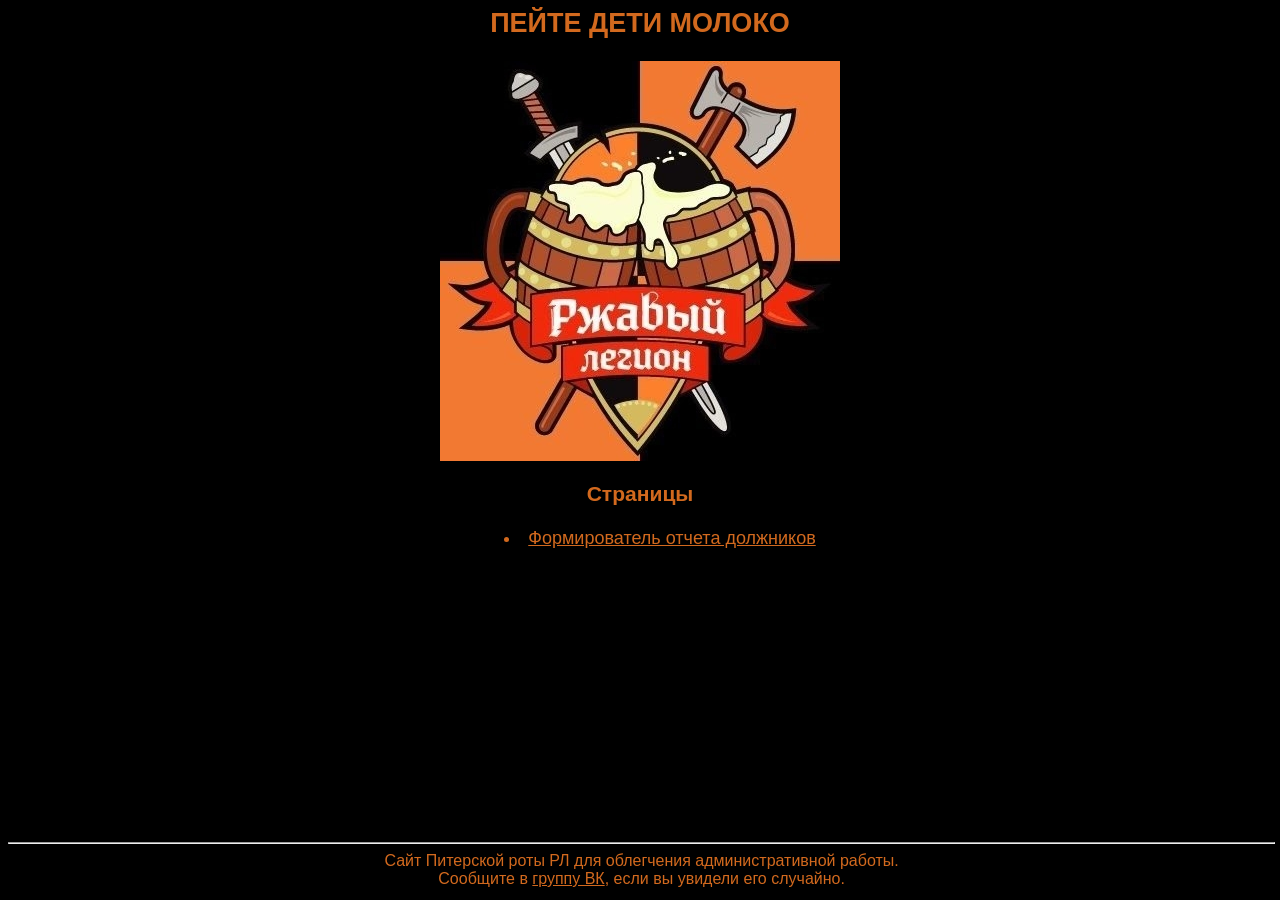
<file: docs/index.html>
<html lang="en">
<head>
  <meta charset="UTF-8">
  <meta name="viewport" content="width=device-width, initial-scale=1.0">
  <link rel="icon" type="image/x-icon" href="./rl-logo.jpg">
  <title>РЛ СПб - служебные страницы</title>
  <link rel="stylesheet" href="./main.css">
  <style>
    div {
      font-size: large;
    }
    ul {
      text-align: center;
      list-style-position: inside;
    }
    li::marker {
      color: chocolate;
    }
  </style>
</head>
<!-- слеплено за десять минут, ничего не знаю -->
<body style="background-color: black;">
  
  <div style="margin: auto; text-align: center;">
    <h2>ПЕЙТЕ ДЕТИ МОЛОКО</h2>
    <img src="./rl-logo.jpg">
    <br>
    <h3>Страницы</h3>
    <ul>
      <li>
        <a href="./debtors.html">Формирователь отчета должников</a>
      </li>
    </ul>
  </div>
  
  <footer style="text-align: center; position: absolute; bottom: 12px; width: 99vw;">
    <hr>
    Сайт Питерской роты РЛ для облегчения административной работы. 
    <br>
    Сообщите в <a href="https://vk.ru/rustylegionspb">группу ВК</a>, если вы увидели его случайно.
    <br>
  </footer>
</body>
</html>
</file>
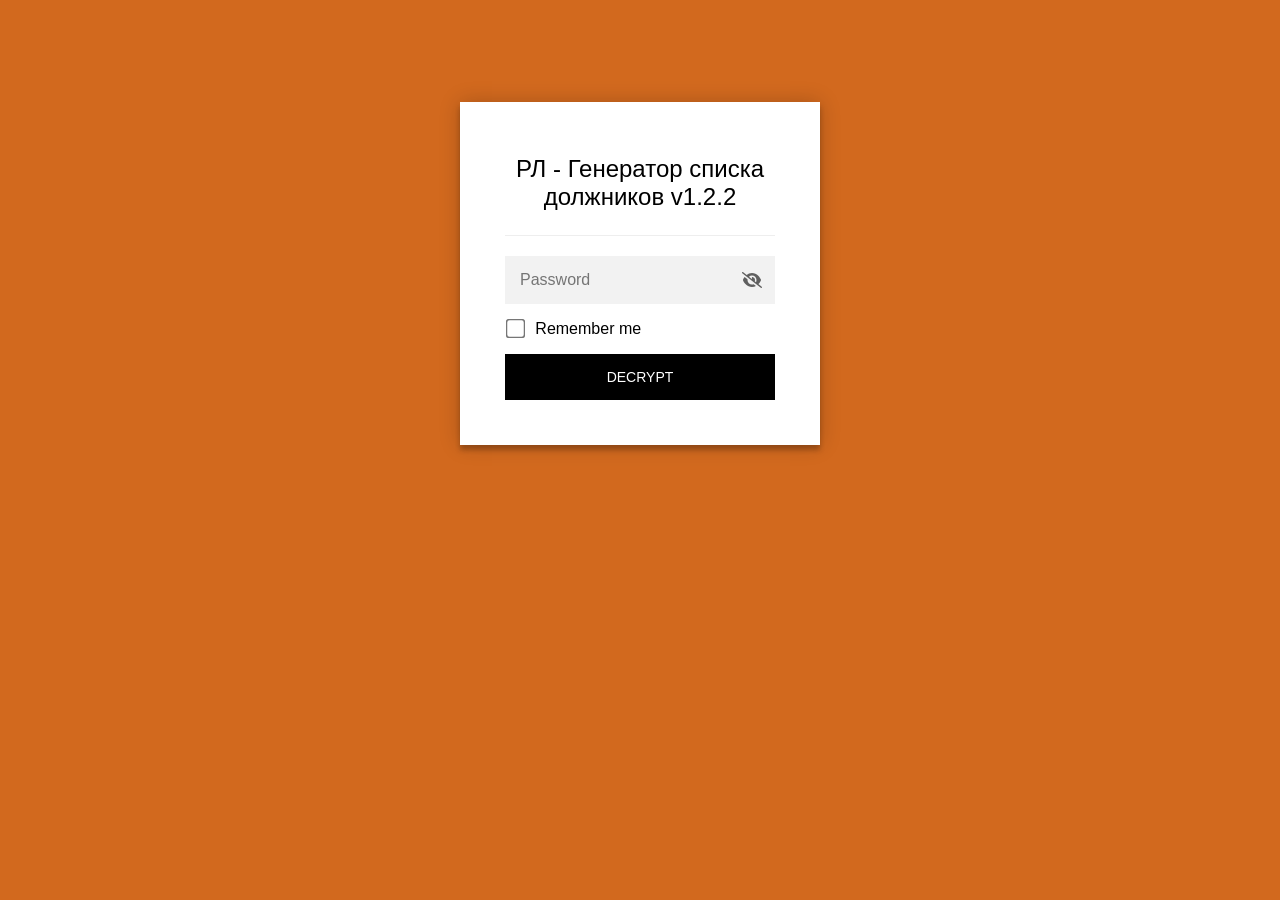
<file: docs/debtors.html>
<!DOCTYPE html>
<html class="staticrypt-html">
    <head>
        <meta charset="utf-8" />
        <title>РЛ - Генератор списка должников v1.2.2</title>
        <meta name="viewport" content="width=device-width, initial-scale=1" />

        <!-- do not cache this page -->
        <meta http-equiv="cache-control" content="max-age=0" />
        <meta http-equiv="cache-control" content="no-cache" />
        <meta http-equiv="expires" content="0" />
        <meta http-equiv="expires" content="Tue, 01 Jan 1980 1:00:00 GMT" />
        <meta http-equiv="pragma" content="no-cache" />

        <style>
            .staticrypt-hr {
                margin-top: 20px;
                margin-bottom: 20px;
                border: 0;
                border-top: 1px solid #eee;
            }

            .staticrypt-page {
                width: 360px;
                padding: 8% 0 0;
                margin: auto;
                box-sizing: border-box;
            }

            .staticrypt-form {
                position: relative;
                z-index: 1;
                background: #ffffff;
                max-width: 360px;
                margin: 0 auto 100px;
                padding: 45px;
                text-align: center;
                box-shadow: 0 0 20px 0 rgba(0, 0, 0, 0.2), 0 5px 5px 0 rgba(0, 0, 0, 0.24);
            }

            .staticrypt-form input[type="password"],
            input[type="text"] {
                background: inherit;
                border: 0;
                box-sizing: border-box; /* This ensures padding is included in the total width */
                font-size: 14px;
                outline: 0;
                padding: 15px 30px 15px 15px; /* Adjust the padding to ensure there is space for the icon */
                width: 100%;
            }

            .staticrypt-password-container {
                position: relative;
                outline: 0;
                background: #f2f2f2;
                width: 100%;
                border: 0;
                margin: 0 0 15px;
                box-sizing: border-box;
            }

            .staticrypt-toggle-password-visibility {
                cursor: pointer;
                height: 20px;
                opacity: 60%;
                padding: 13px;
                position: absolute;
                right: 0;
                top: 50%;
                transform: translateY(-50%);
                width: 20px;
            }

            .staticrypt-form .staticrypt-decrypt-button {
                text-transform: uppercase;
                outline: 0;
                background: black;
                width: 100%;
                border: 0;
                padding: 15px;
                color: #ffffff;
                font-size: 14px;
                cursor: pointer;
            }

            .staticrypt-form .staticrypt-decrypt-button:hover,
            .staticrypt-form .staticrypt-decrypt-button:active,
            .staticrypt-form .staticrypt-decrypt-button:focus {
                background: black;
                filter: brightness(92%);
            }

            .staticrypt-html {
                height: 100%;
            }

            .staticrypt-body {
                height: 100%;
                margin: 0;
            }

            .staticrypt-content {
                height: 100%;
                margin-bottom: 1em;
                background: chocolate;
                font-family: "Arial", sans-serif;
                -webkit-font-smoothing: antialiased;
                -moz-osx-font-smoothing: grayscale;
            }

            .staticrypt-instructions {
                margin-top: -1em;
                margin-bottom: 1em;
            }

            .staticrypt-title {
                font-size: 1.5em;
            }

            label.staticrypt-remember {
                display: flex;
                align-items: center;
                margin-bottom: 1em;
            }

            .staticrypt-remember input[type="checkbox"] {
                transform: scale(1.5);
                margin-right: 1em;
            }

            .hidden {
                display: none !important;
            }

            .staticrypt-spinner-container {
                height: 100%;
                display: flex;
                align-items: center;
                justify-content: center;
            }

            .staticrypt-spinner {
                display: inline-block;
                width: 2rem;
                height: 2rem;
                vertical-align: text-bottom;
                border: 0.25em solid gray;
                border-right-color: transparent;
                border-radius: 50%;
                -webkit-animation: spinner-border 0.75s linear infinite;
                animation: spinner-border 0.75s linear infinite;
                animation-duration: 0.75s;
                animation-timing-function: linear;
                animation-delay: 0s;
                animation-iteration-count: infinite;
                animation-direction: normal;
                animation-fill-mode: none;
                animation-play-state: running;
                animation-name: spinner-border;
            }

            @keyframes spinner-border {
                100% {
                    transform: rotate(360deg);
                }
            }

            @media screen and (-webkit-min-device-pixel-ratio: 0) {
                .staticrypt-form input[type="password"],
                input[type="text"] {
                    font-size: 16px;
                }
            }
        </style>
    </head>

    <body class="staticrypt-body">
        <div id="staticrypt_loading" class="staticrypt-spinner-container">
            <div class="staticrypt-spinner"></div>
        </div>

        <div id="staticrypt_content" class="staticrypt-content hidden">
            <div class="staticrypt-page">
                <div class="staticrypt-form">
                    <div class="staticrypt-instructions">
                        <p class="staticrypt-title">РЛ - Генератор списка должников v1.2.2</p>
                        <p></p>
                    </div>

                    <hr class="staticrypt-hr" />

                    <form id="staticrypt-form" action="#" method="post">
                        <div class="staticrypt-password-container">
                            <input
                                id="staticrypt-password"
                                type="password"
                                name="password"
                                placeholder="Password"
                                autofocus
                            />

                            <img
                                class="staticrypt-toggle-password-visibility"
                                alt="Show password"
                                title="Show password"
                                src="[data-uri]"
                            />
                        </div>

                        <label id="staticrypt-remember-label" class="staticrypt-remember hidden">
                            <input id="staticrypt-remember" type="checkbox" name="remember" />
                            Remember me
                        </label>

                        <input type="submit" class="staticrypt-decrypt-button" value="DECRYPT" />
                    </form>
                </div>
            </div>
        </div>

        <script>
            // these variables will be filled when generating the file - the template format is 'variable_name'
            const staticryptInitiator = ((function(){
  const exports = {};
  const cryptoEngine = ((function(){
  const exports = {};
  const { subtle } = crypto;

const IV_BITS = 16 * 8;
const HEX_BITS = 4;
const ENCRYPTION_ALGO = "AES-CBC";

/**
 * Translates between utf8 encoded hexadecimal strings
 * and Uint8Array bytes.
 */
const HexEncoder = {
    /**
     * hex string -> bytes
     * @param {string} hexString
     * @returns {Uint8Array}
     */
    parse: function (hexString) {
        if (hexString.length % 2 !== 0) throw "Invalid hexString";
        const arrayBuffer = new Uint8Array(hexString.length / 2);

        for (let i = 0; i < hexString.length; i += 2) {
            const byteValue = parseInt(hexString.substring(i, i + 2), 16);
            if (isNaN(byteValue)) {
                throw "Invalid hexString";
            }
            arrayBuffer[i / 2] = byteValue;
        }
        return arrayBuffer;
    },

    /**
     * bytes -> hex string
     * @param {Uint8Array} bytes
     * @returns {string}
     */
    stringify: function (bytes) {
        const hexBytes = [];

        for (let i = 0; i < bytes.length; ++i) {
            let byteString = bytes[i].toString(16);
            if (byteString.length < 2) {
                byteString = "0" + byteString;
            }
            hexBytes.push(byteString);
        }
        return hexBytes.join("");
    },
};

/**
 * Translates between utf8 strings and Uint8Array bytes.
 */
const UTF8Encoder = {
    parse: function (str) {
        return new TextEncoder().encode(str);
    },

    stringify: function (bytes) {
        return new TextDecoder().decode(bytes);
    },
};

/**
 * Salt and encrypt a msg with a password.
 */
async function encrypt(msg, hashedPassword) {
    // Must be 16 bytes, unpredictable, and preferably cryptographically random. However, it need not be secret.
    // https://developer.mozilla.org/en-US/docs/Web/API/SubtleCrypto/encrypt#parameters
    const iv = crypto.getRandomValues(new Uint8Array(IV_BITS / 8));

    const key = await subtle.importKey("raw", HexEncoder.parse(hashedPassword), ENCRYPTION_ALGO, false, ["encrypt"]);

    const encrypted = await subtle.encrypt(
        {
            name: ENCRYPTION_ALGO,
            iv: iv,
        },
        key,
        UTF8Encoder.parse(msg)
    );

    // iv will be 32 hex characters, we prepend it to the ciphertext for use in decryption
    return HexEncoder.stringify(iv) + HexEncoder.stringify(new Uint8Array(encrypted));
}
exports.encrypt = encrypt;

/**
 * Decrypt a salted msg using a password.
 *
 * @param {string} encryptedMsg
 * @param {string} hashedPassword
 * @returns {Promise<string>}
 */
async function decrypt(encryptedMsg, hashedPassword) {
    const ivLength = IV_BITS / HEX_BITS;
    const iv = HexEncoder.parse(encryptedMsg.substring(0, ivLength));
    const encrypted = encryptedMsg.substring(ivLength);

    const key = await subtle.importKey("raw", HexEncoder.parse(hashedPassword), ENCRYPTION_ALGO, false, ["decrypt"]);

    const outBuffer = await subtle.decrypt(
        {
            name: ENCRYPTION_ALGO,
            iv: iv,
        },
        key,
        HexEncoder.parse(encrypted)
    );

    return UTF8Encoder.stringify(new Uint8Array(outBuffer));
}
exports.decrypt = decrypt;

/**
 * Salt and hash the password so it can be stored in localStorage without opening a password reuse vulnerability.
 *
 * @param {string} password
 * @param {string} salt
 * @returns {Promise<string>}
 */
async function hashPassword(password, salt) {
    // we hash the password in multiple steps, each adding more iterations. This is because we used to allow less
    // iterations, so for backward compatibility reasons, we need to support going from that to more iterations.
    let hashedPassword = await hashLegacyRound(password, salt);

    hashedPassword = await hashSecondRound(hashedPassword, salt);

    return hashThirdRound(hashedPassword, salt);
}
exports.hashPassword = hashPassword;

/**
 * This hashes the password with 1k iterations. This is a low number, we need this function to support backwards
 * compatibility.
 *
 * @param {string} password
 * @param {string} salt
 * @returns {Promise<string>}
 */
function hashLegacyRound(password, salt) {
    return pbkdf2(password, salt, 1000, "SHA-1");
}
exports.hashLegacyRound = hashLegacyRound;

/**
 * Add a second round of iterations. This is because we used to use 1k, so for backwards compatibility with
 * remember-me/autodecrypt links, we need to support going from that to more iterations.
 *
 * @param hashedPassword
 * @param salt
 * @returns {Promise<string>}
 */
function hashSecondRound(hashedPassword, salt) {
    return pbkdf2(hashedPassword, salt, 14000, "SHA-256");
}
exports.hashSecondRound = hashSecondRound;

/**
 * Add a third round of iterations to bring total number to 600k. This is because we used to use 1k, then 15k, so for
 * backwards compatibility with remember-me/autodecrypt links, we need to support going from that to more iterations.
 *
 * @param hashedPassword
 * @param salt
 * @returns {Promise<string>}
 */
function hashThirdRound(hashedPassword, salt) {
    return pbkdf2(hashedPassword, salt, 585000, "SHA-256");
}
exports.hashThirdRound = hashThirdRound;

/**
 * Salt and hash the password so it can be stored in localStorage without opening a password reuse vulnerability.
 *
 * @param {string} password
 * @param {string} salt
 * @param {int} iterations
 * @param {string} hashAlgorithm
 * @returns {Promise<string>}
 */
async function pbkdf2(password, salt, iterations, hashAlgorithm) {
    const key = await subtle.importKey("raw", UTF8Encoder.parse(password), "PBKDF2", false, ["deriveBits"]);

    const keyBytes = await subtle.deriveBits(
        {
            name: "PBKDF2",
            hash: hashAlgorithm,
            iterations,
            salt: UTF8Encoder.parse(salt),
        },
        key,
        256
    );

    return HexEncoder.stringify(new Uint8Array(keyBytes));
}

function generateRandomSalt() {
    const bytes = crypto.getRandomValues(new Uint8Array(128 / 8));

    return HexEncoder.stringify(new Uint8Array(bytes));
}
exports.generateRandomSalt = generateRandomSalt;

async function signMessage(hashedPassword, message) {
    const key = await subtle.importKey(
        "raw",
        HexEncoder.parse(hashedPassword),
        {
            name: "HMAC",
            hash: "SHA-256",
        },
        false,
        ["sign"]
    );
    const signature = await subtle.sign("HMAC", key, UTF8Encoder.parse(message));

    return HexEncoder.stringify(new Uint8Array(signature));
}
exports.signMessage = signMessage;

function getRandomAlphanum() {
    const possibleCharacters = "abcdefghijklmnopqrstuvwxyzABCDEFGHIJKLMNOPQRSTUVWXYZ0123456789";

    let byteArray;
    let parsedInt;

    // Keep generating new random bytes until we get a value that falls
    // within a range that can be evenly divided by possibleCharacters.length
    do {
        byteArray = crypto.getRandomValues(new Uint8Array(1));
        // extract the lowest byte to get an int from 0 to 255 (probably unnecessary, since we're only generating 1 byte)
        parsedInt = byteArray[0] & 0xff;
    } while (parsedInt >= 256 - (256 % possibleCharacters.length));

    // Take the modulo of the parsed integer to get a random number between 0 and totalLength - 1
    const randomIndex = parsedInt % possibleCharacters.length;

    return possibleCharacters[randomIndex];
}

/**
 * Generate a random string of a given length.
 *
 * @param {int} length
 * @returns {string}
 */
function generateRandomString(length) {
    let randomString = "";

    for (let i = 0; i < length; i++) {
        randomString += getRandomAlphanum();
    }

    return randomString;
}
exports.generateRandomString = generateRandomString;

  return exports;
})());
const codec = ((function(){
  const exports = {};
  /**
 * Initialize the codec with the provided cryptoEngine - this return functions to encode and decode messages.
 *
 * @param cryptoEngine - the engine to use for encryption / decryption
 */
function init(cryptoEngine) {
    const exports = {};

    /**
     * Top-level function for encoding a message.
     * Includes password hashing, encryption, and signing.
     *
     * @param {string} msg
     * @param {string} password
     * @param {string} salt
     *
     * @returns {string} The encoded text
     */
    async function encode(msg, password, salt) {
        const hashedPassword = await cryptoEngine.hashPassword(password, salt);

        const encrypted = await cryptoEngine.encrypt(msg, hashedPassword);

        // we use the hashed password in the HMAC because this is effectively what will be used a password (so we can store
        // it in localStorage safely, we don't use the clear text password)
        const hmac = await cryptoEngine.signMessage(hashedPassword, encrypted);

        return hmac + encrypted;
    }
    exports.encode = encode;

    /**
     * Encode using a password that has already been hashed. This is useful to encode multiple messages in a row, that way
     * we don't need to hash the password multiple times.
     *
     * @param {string} msg
     * @param {string} hashedPassword
     *
     * @returns {string} The encoded text
     */
    async function encodeWithHashedPassword(msg, hashedPassword) {
        const encrypted = await cryptoEngine.encrypt(msg, hashedPassword);

        // we use the hashed password in the HMAC because this is effectively what will be used a password (so we can store
        // it in localStorage safely, we don't use the clear text password)
        const hmac = await cryptoEngine.signMessage(hashedPassword, encrypted);

        return hmac + encrypted;
    }
    exports.encodeWithHashedPassword = encodeWithHashedPassword;

    /**
     * Top-level function for decoding a message.
     * Includes signature check and decryption.
     *
     * @param {string} signedMsg
     * @param {string} hashedPassword
     * @param {string} salt
     * @param {int} backwardCompatibleAttempt
     * @param {string} originalPassword
     *
     * @returns {Object} {success: true, decoded: string} | {success: false, message: string}
     */
    async function decode(signedMsg, hashedPassword, salt, backwardCompatibleAttempt = 0, originalPassword = "") {
        const encryptedHMAC = signedMsg.substring(0, 64);
        const encryptedMsg = signedMsg.substring(64);
        const decryptedHMAC = await cryptoEngine.signMessage(hashedPassword, encryptedMsg);

        if (decryptedHMAC !== encryptedHMAC) {
            // we have been raising the number of iterations in the hashing algorithm multiple times, so to support the old
            // remember-me/autodecrypt links we need to try bringing the old hashes up to speed.
            originalPassword = originalPassword || hashedPassword;
            if (backwardCompatibleAttempt === 0) {
                const updatedHashedPassword = await cryptoEngine.hashThirdRound(originalPassword, salt);

                return decode(signedMsg, updatedHashedPassword, salt, backwardCompatibleAttempt + 1, originalPassword);
            }
            if (backwardCompatibleAttempt === 1) {
                let updatedHashedPassword = await cryptoEngine.hashSecondRound(originalPassword, salt);
                updatedHashedPassword = await cryptoEngine.hashThirdRound(updatedHashedPassword, salt);

                return decode(signedMsg, updatedHashedPassword, salt, backwardCompatibleAttempt + 1, originalPassword);
            }

            return { success: false, message: "Signature mismatch" };
        }

        return {
            success: true,
            decoded: await cryptoEngine.decrypt(encryptedMsg, hashedPassword),
        };
    }
    exports.decode = decode;

    return exports;
}
exports.init = init;

  return exports;
})());
const decode = codec.init(cryptoEngine).decode;

/**
 * Initialize the staticrypt module, that exposes functions callbable by the password_template.
 *
 * @param {{
 *  staticryptEncryptedMsgUniqueVariableName: string,
 *  isRememberEnabled: boolean,
 *  rememberDurationInDays: number,
 *  staticryptSaltUniqueVariableName: string,
 * }} staticryptConfig - object of data that is stored on the password_template at encryption time.
 *
 * @param {{
 *  rememberExpirationKey: string,
 *  rememberPassphraseKey: string,
 *  replaceHtmlCallback: function,
 *  clearLocalStorageCallback: function,
 * }} templateConfig - object of data that can be configured by a custom password_template.
 */
function init(staticryptConfig, templateConfig) {
    const exports = {};

    /**
     * Decrypt our encrypted page, replace the whole HTML.
     *
     * @param {string} hashedPassword
     * @returns {Promise<boolean>}
     */
    async function decryptAndReplaceHtml(hashedPassword) {
        const { staticryptEncryptedMsgUniqueVariableName, staticryptSaltUniqueVariableName } = staticryptConfig;
        const { replaceHtmlCallback } = templateConfig;

        const result = await decode(
            staticryptEncryptedMsgUniqueVariableName,
            hashedPassword,
            staticryptSaltUniqueVariableName
        );
        if (!result.success) {
            return false;
        }
        const plainHTML = result.decoded;

        // if the user configured a callback call it, otherwise just replace the whole HTML
        if (typeof replaceHtmlCallback === "function") {
            replaceHtmlCallback(plainHTML);
        } else {
            document.write(plainHTML);
            document.close();
        }

        return true;
    }

    /**
     * Attempt to decrypt the page and replace the whole HTML.
     *
     * @param {string} password
     * @param {boolean} isRememberChecked
     *
     * @returns {Promise<{isSuccessful: boolean, hashedPassword?: string}>} - we return an object, so that if we want to
     *   expose more information in the future we can do it without breaking the password_template
     */
    async function handleDecryptionOfPage(password, isRememberChecked) {
        const { staticryptSaltUniqueVariableName } = staticryptConfig;

        // decrypt and replace the whole page
        const hashedPassword = await cryptoEngine.hashPassword(password, staticryptSaltUniqueVariableName);
        return handleDecryptionOfPageFromHash(hashedPassword, isRememberChecked);
    }
    exports.handleDecryptionOfPage = handleDecryptionOfPage;

    async function handleDecryptionOfPageFromHash(hashedPassword, isRememberChecked) {
        const { isRememberEnabled, rememberDurationInDays } = staticryptConfig;
        const { rememberExpirationKey, rememberPassphraseKey } = templateConfig;

        const isDecryptionSuccessful = await decryptAndReplaceHtml(hashedPassword);

        if (!isDecryptionSuccessful) {
            return {
                isSuccessful: false,
                hashedPassword,
            };
        }

        // remember the hashedPassword and set its expiration if necessary
        if (isRememberEnabled && isRememberChecked) {
            window.localStorage.setItem(rememberPassphraseKey, hashedPassword);

            // set the expiration if the duration isn't 0 (meaning no expiration)
            if (rememberDurationInDays > 0) {
                window.localStorage.setItem(
                    rememberExpirationKey,
                    (new Date().getTime() + rememberDurationInDays * 24 * 60 * 60 * 1000).toString()
                );
            }
        }

        return {
            isSuccessful: true,
            hashedPassword,
        };
    }
    exports.handleDecryptionOfPageFromHash = handleDecryptionOfPageFromHash;

    /**
     * Clear localstorage from staticrypt related values
     */
    function clearLocalStorage() {
        const { clearLocalStorageCallback, rememberExpirationKey, rememberPassphraseKey } = templateConfig;

        if (typeof clearLocalStorageCallback === "function") {
            clearLocalStorageCallback();
        } else {
            localStorage.removeItem(rememberPassphraseKey);
            localStorage.removeItem(rememberExpirationKey);
        }
    }

    async function handleDecryptOnLoad() {
        let isSuccessful = await decryptOnLoadFromUrl();

        if (!isSuccessful) {
            isSuccessful = await decryptOnLoadFromRememberMe();
        }

        return { isSuccessful };
    }
    exports.handleDecryptOnLoad = handleDecryptOnLoad;

    /**
     * Clear storage if we are logging out
     *
     * @returns {boolean} - whether we logged out
     */
    function logoutIfNeeded() {
        const logoutKey = "staticrypt_logout";

        // handle logout through query param
        const queryParams = new URLSearchParams(window.location.search);
        if (queryParams.has(logoutKey)) {
            clearLocalStorage();
            return true;
        }

        // handle logout through URL fragment
        const hash = window.location.hash.substring(1);
        if (hash.includes(logoutKey)) {
            clearLocalStorage();
            return true;
        }

        return false;
    }

    /**
     * To be called on load: check if we want to try to decrypt and replace the HTML with the decrypted content, and
     * try to do it if needed.
     *
     * @returns {Promise<boolean>} true if we derypted and replaced the whole page, false otherwise
     */
    async function decryptOnLoadFromRememberMe() {
        const { rememberDurationInDays } = staticryptConfig;
        const { rememberExpirationKey, rememberPassphraseKey } = templateConfig;

        // if we are login out, terminate
        if (logoutIfNeeded()) {
            return false;
        }

        // if there is expiration configured, check if we're not beyond the expiration
        if (rememberDurationInDays && rememberDurationInDays > 0) {
            const expiration = localStorage.getItem(rememberExpirationKey),
                isExpired = expiration && new Date().getTime() > parseInt(expiration);

            if (isExpired) {
                clearLocalStorage();
                return false;
            }
        }

        const hashedPassword = localStorage.getItem(rememberPassphraseKey);

        if (hashedPassword) {
            // try to decrypt
            const isDecryptionSuccessful = await decryptAndReplaceHtml(hashedPassword);

            // if the decryption is unsuccessful the password might be wrong - silently clear the saved data and let
            // the user fill the password form again
            if (!isDecryptionSuccessful) {
                clearLocalStorage();
                return false;
            }

            return true;
        }

        return false;
    }

    async function decryptOnLoadFromUrl() {
        const passwordKey = "staticrypt_pwd";
        const rememberMeKey = "remember_me";

        // try to get the password from the query param (for backward compatibility - we now want to avoid this method,
        // since it sends the hashed password to the server which isn't needed)
        const queryParams = new URLSearchParams(window.location.search);
        const hashedPasswordQuery = queryParams.get(passwordKey);
        const rememberMeQuery = queryParams.get(rememberMeKey);

        const urlFragment = window.location.hash.substring(1);
        // get the password from the url fragment
        const hashedPasswordRegexMatch = urlFragment.match(new RegExp(passwordKey + "=([^&]*)"));
        const hashedPasswordFragment = hashedPasswordRegexMatch ? hashedPasswordRegexMatch[1] : null;
        const rememberMeFragment = urlFragment.includes(rememberMeKey);

        const hashedPassword = hashedPasswordFragment || hashedPasswordQuery;
        const rememberMe = rememberMeFragment || rememberMeQuery;

        if (hashedPassword) {
            return handleDecryptionOfPageFromHash(hashedPassword, rememberMe);
        }

        return false;
    }

    return exports;
}
exports.init = init;

  return exports;
})());
            const templateError = "Bad password!",
                templateToggleAltShow = "Show password",
                templateToggleAltHide = "Hide password",
                isRememberEnabled = true,
                staticryptConfig = {"staticryptEncryptedMsgUniqueVariableName":"[base64]","isRememberEnabled":true,"rememberDurationInDays":90,"staticryptSaltUniqueVariableName":"769a8a39c6d0b85cf4f57fdc30e32183"};

            // you can edit these values to customize some of the behavior of StatiCrypt
            const templateConfig = {
                rememberExpirationKey: "staticrypt_expiration",
                rememberPassphraseKey: "staticrypt_passphrase",
                replaceHtmlCallback: null,
                clearLocalStorageCallback: null,
            };

            // init the staticrypt engine
            const staticrypt = staticryptInitiator.init(staticryptConfig, templateConfig);

            // try to automatically decrypt on load if there is a saved password
            window.onload = async function () {
                const { isSuccessful } = await staticrypt.handleDecryptOnLoad();

                // if we didn't decrypt anything on load, show the password prompt. Otherwise the content has already been
                // replaced, no need to do anything
                if (!isSuccessful) {
                    // hide loading screen
                    document.getElementById("staticrypt_loading").classList.add("hidden");
                    document.getElementById("staticrypt_content").classList.remove("hidden");
                    document.getElementById("staticrypt-password").focus();

                    // show the remember me checkbox
                    if (isRememberEnabled) {
                        document.getElementById("staticrypt-remember-label").classList.remove("hidden");
                    }
                }
            };

            // toggle password visibility
            const toggleIcon = document.querySelector(".staticrypt-toggle-password-visibility");
            // these two icons are coming from FontAwesome
            const imgSrcEyeClosed =
                "[data-uri]";
            const imgSrcEyeOpened =
                "[data-uri]";
            toggleIcon.addEventListener("click", function () {
                const passwordInput = document.getElementById("staticrypt-password");
                if (passwordInput.type === "password") {
                    passwordInput.type = "text";
                    toggleIcon.src = imgSrcEyeOpened;
                    toggleIcon.alt = templateToggleAltHide;
                    toggleIcon.title = templateToggleAltHide;
                } else {
                    passwordInput.type = "password";
                    toggleIcon.src = imgSrcEyeClosed;
                    toggleIcon.alt = templateToggleAltShow;
                    toggleIcon.title = templateToggleAltShow;
                }
            });

            // handle password form submission
            document.getElementById("staticrypt-form").addEventListener("submit", async function (e) {
                e.preventDefault();

                const password = document.getElementById("staticrypt-password").value,
                    isRememberChecked = document.getElementById("staticrypt-remember").checked;

                const { isSuccessful } = await staticrypt.handleDecryptionOfPage(password, isRememberChecked);

                if (!isSuccessful) {
                    alert(templateError);
                }
            });
        </script>
    </body>
</html>
</file>
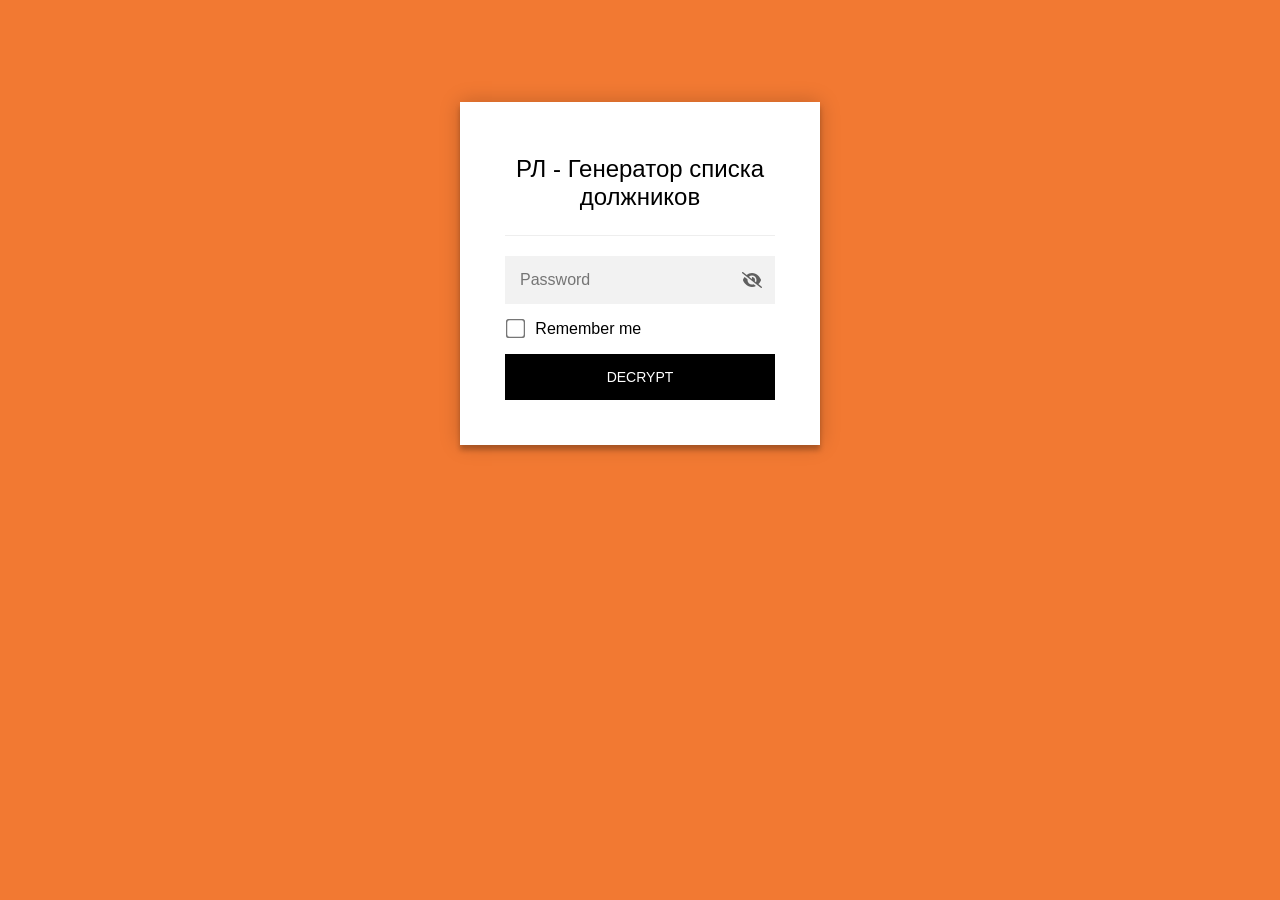
<file: pages/debtors.html>
<!DOCTYPE html>
<html class="staticrypt-html">
    <head>
        <meta charset="utf-8" />
        <title>РЛ - Генератор списка должников</title>
        <meta name="viewport" content="width=device-width, initial-scale=1" />

        <!-- do not cache this page -->
        <meta http-equiv="cache-control" content="max-age=0" />
        <meta http-equiv="cache-control" content="no-cache" />
        <meta http-equiv="expires" content="0" />
        <meta http-equiv="expires" content="Tue, 01 Jan 1980 1:00:00 GMT" />
        <meta http-equiv="pragma" content="no-cache" />

        <style>
            .staticrypt-hr {
                margin-top: 20px;
                margin-bottom: 20px;
                border: 0;
                border-top: 1px solid #eee;
            }

            .staticrypt-page {
                width: 360px;
                padding: 8% 0 0;
                margin: auto;
                box-sizing: border-box;
            }

            .staticrypt-form {
                position: relative;
                z-index: 1;
                background: #ffffff;
                max-width: 360px;
                margin: 0 auto 100px;
                padding: 45px;
                text-align: center;
                box-shadow: 0 0 20px 0 rgba(0, 0, 0, 0.2), 0 5px 5px 0 rgba(0, 0, 0, 0.24);
            }

            .staticrypt-form input[type="password"],
            input[type="text"] {
                background: inherit;
                border: 0;
                box-sizing: border-box; /* This ensures padding is included in the total width */
                font-size: 14px;
                outline: 0;
                padding: 15px 30px 15px 15px; /* Adjust the padding to ensure there is space for the icon */
                width: 100%;
            }

            .staticrypt-password-container {
                position: relative;
                outline: 0;
                background: #f2f2f2;
                width: 100%;
                border: 0;
                margin: 0 0 15px;
                box-sizing: border-box;
            }

            .staticrypt-toggle-password-visibility {
                cursor: pointer;
                height: 20px;
                opacity: 60%;
                padding: 13px;
                position: absolute;
                right: 0;
                top: 50%;
                transform: translateY(-50%);
                width: 20px;
            }

            .staticrypt-form .staticrypt-decrypt-button {
                text-transform: uppercase;
                outline: 0;
                background: black;
                width: 100%;
                border: 0;
                padding: 15px;
                color: #ffffff;
                font-size: 14px;
                cursor: pointer;
            }

            .staticrypt-form .staticrypt-decrypt-button:hover,
            .staticrypt-form .staticrypt-decrypt-button:active,
            .staticrypt-form .staticrypt-decrypt-button:focus {
                background: black;
                filter: brightness(92%);
            }

            .staticrypt-html {
                height: 100%;
            }

            .staticrypt-body {
                height: 100%;
                margin: 0;
            }

            .staticrypt-content {
                height: 100%;
                margin-bottom: 1em;
                background: #F27932;
                font-family: "Arial", sans-serif;
                -webkit-font-smoothing: antialiased;
                -moz-osx-font-smoothing: grayscale;
            }

            .staticrypt-instructions {
                margin-top: -1em;
                margin-bottom: 1em;
            }

            .staticrypt-title {
                font-size: 1.5em;
            }

            label.staticrypt-remember {
                display: flex;
                align-items: center;
                margin-bottom: 1em;
            }

            .staticrypt-remember input[type="checkbox"] {
                transform: scale(1.5);
                margin-right: 1em;
            }

            .hidden {
                display: none !important;
            }

            .staticrypt-spinner-container {
                height: 100%;
                display: flex;
                align-items: center;
                justify-content: center;
            }

            .staticrypt-spinner {
                display: inline-block;
                width: 2rem;
                height: 2rem;
                vertical-align: text-bottom;
                border: 0.25em solid gray;
                border-right-color: transparent;
                border-radius: 50%;
                -webkit-animation: spinner-border 0.75s linear infinite;
                animation: spinner-border 0.75s linear infinite;
                animation-duration: 0.75s;
                animation-timing-function: linear;
                animation-delay: 0s;
                animation-iteration-count: infinite;
                animation-direction: normal;
                animation-fill-mode: none;
                animation-play-state: running;
                animation-name: spinner-border;
            }

            @keyframes spinner-border {
                100% {
                    transform: rotate(360deg);
                }
            }

            @media screen and (-webkit-min-device-pixel-ratio: 0) {
                .staticrypt-form input[type="password"],
                input[type="text"] {
                    font-size: 16px;
                }
            }
        </style>
    </head>

    <body class="staticrypt-body">
        <div id="staticrypt_loading" class="staticrypt-spinner-container">
            <div class="staticrypt-spinner"></div>
        </div>

        <div id="staticrypt_content" class="staticrypt-content hidden">
            <div class="staticrypt-page">
                <div class="staticrypt-form">
                    <div class="staticrypt-instructions">
                        <p class="staticrypt-title">РЛ - Генератор списка должников</p>
                        <p></p>
                    </div>

                    <hr class="staticrypt-hr" />

                    <form id="staticrypt-form" action="#" method="post">
                        <div class="staticrypt-password-container">
                            <input
                                id="staticrypt-password"
                                type="password"
                                name="password"
                                placeholder="Password"
                                autofocus
                            />

                            <img
                                class="staticrypt-toggle-password-visibility"
                                alt="Show password"
                                title="Show password"
                                src="[data-uri]"
                            />
                        </div>

                        <label id="staticrypt-remember-label" class="staticrypt-remember hidden">
                            <input id="staticrypt-remember" type="checkbox" name="remember" />
                            Remember me
                        </label>

                        <input type="submit" class="staticrypt-decrypt-button" value="DECRYPT" />
                    </form>
                </div>
            </div>
        </div>

        <script>
            // these variables will be filled when generating the file - the template format is 'variable_name'
            const staticryptInitiator = ((function(){
  const exports = {};
  const cryptoEngine = ((function(){
  const exports = {};
  const { subtle } = crypto;

const IV_BITS = 16 * 8;
const HEX_BITS = 4;
const ENCRYPTION_ALGO = "AES-CBC";

/**
 * Translates between utf8 encoded hexadecimal strings
 * and Uint8Array bytes.
 */
const HexEncoder = {
    /**
     * hex string -> bytes
     * @param {string} hexString
     * @returns {Uint8Array}
     */
    parse: function (hexString) {
        if (hexString.length % 2 !== 0) throw "Invalid hexString";
        const arrayBuffer = new Uint8Array(hexString.length / 2);

        for (let i = 0; i < hexString.length; i += 2) {
            const byteValue = parseInt(hexString.substring(i, i + 2), 16);
            if (isNaN(byteValue)) {
                throw "Invalid hexString";
            }
            arrayBuffer[i / 2] = byteValue;
        }
        return arrayBuffer;
    },

    /**
     * bytes -> hex string
     * @param {Uint8Array} bytes
     * @returns {string}
     */
    stringify: function (bytes) {
        const hexBytes = [];

        for (let i = 0; i < bytes.length; ++i) {
            let byteString = bytes[i].toString(16);
            if (byteString.length < 2) {
                byteString = "0" + byteString;
            }
            hexBytes.push(byteString);
        }
        return hexBytes.join("");
    },
};

/**
 * Translates between utf8 strings and Uint8Array bytes.
 */
const UTF8Encoder = {
    parse: function (str) {
        return new TextEncoder().encode(str);
    },

    stringify: function (bytes) {
        return new TextDecoder().decode(bytes);
    },
};

/**
 * Salt and encrypt a msg with a password.
 */
async function encrypt(msg, hashedPassword) {
    // Must be 16 bytes, unpredictable, and preferably cryptographically random. However, it need not be secret.
    // https://developer.mozilla.org/en-US/docs/Web/API/SubtleCrypto/encrypt#parameters
    const iv = crypto.getRandomValues(new Uint8Array(IV_BITS / 8));

    const key = await subtle.importKey("raw", HexEncoder.parse(hashedPassword), ENCRYPTION_ALGO, false, ["encrypt"]);

    const encrypted = await subtle.encrypt(
        {
            name: ENCRYPTION_ALGO,
            iv: iv,
        },
        key,
        UTF8Encoder.parse(msg)
    );

    // iv will be 32 hex characters, we prepend it to the ciphertext for use in decryption
    return HexEncoder.stringify(iv) + HexEncoder.stringify(new Uint8Array(encrypted));
}
exports.encrypt = encrypt;

/**
 * Decrypt a salted msg using a password.
 *
 * @param {string} encryptedMsg
 * @param {string} hashedPassword
 * @returns {Promise<string>}
 */
async function decrypt(encryptedMsg, hashedPassword) {
    const ivLength = IV_BITS / HEX_BITS;
    const iv = HexEncoder.parse(encryptedMsg.substring(0, ivLength));
    const encrypted = encryptedMsg.substring(ivLength);

    const key = await subtle.importKey("raw", HexEncoder.parse(hashedPassword), ENCRYPTION_ALGO, false, ["decrypt"]);

    const outBuffer = await subtle.decrypt(
        {
            name: ENCRYPTION_ALGO,
            iv: iv,
        },
        key,
        HexEncoder.parse(encrypted)
    );

    return UTF8Encoder.stringify(new Uint8Array(outBuffer));
}
exports.decrypt = decrypt;

/**
 * Salt and hash the password so it can be stored in localStorage without opening a password reuse vulnerability.
 *
 * @param {string} password
 * @param {string} salt
 * @returns {Promise<string>}
 */
async function hashPassword(password, salt) {
    // we hash the password in multiple steps, each adding more iterations. This is because we used to allow less
    // iterations, so for backward compatibility reasons, we need to support going from that to more iterations.
    let hashedPassword = await hashLegacyRound(password, salt);

    hashedPassword = await hashSecondRound(hashedPassword, salt);

    return hashThirdRound(hashedPassword, salt);
}
exports.hashPassword = hashPassword;

/**
 * This hashes the password with 1k iterations. This is a low number, we need this function to support backwards
 * compatibility.
 *
 * @param {string} password
 * @param {string} salt
 * @returns {Promise<string>}
 */
function hashLegacyRound(password, salt) {
    return pbkdf2(password, salt, 1000, "SHA-1");
}
exports.hashLegacyRound = hashLegacyRound;

/**
 * Add a second round of iterations. This is because we used to use 1k, so for backwards compatibility with
 * remember-me/autodecrypt links, we need to support going from that to more iterations.
 *
 * @param hashedPassword
 * @param salt
 * @returns {Promise<string>}
 */
function hashSecondRound(hashedPassword, salt) {
    return pbkdf2(hashedPassword, salt, 14000, "SHA-256");
}
exports.hashSecondRound = hashSecondRound;

/**
 * Add a third round of iterations to bring total number to 600k. This is because we used to use 1k, then 15k, so for
 * backwards compatibility with remember-me/autodecrypt links, we need to support going from that to more iterations.
 *
 * @param hashedPassword
 * @param salt
 * @returns {Promise<string>}
 */
function hashThirdRound(hashedPassword, salt) {
    return pbkdf2(hashedPassword, salt, 585000, "SHA-256");
}
exports.hashThirdRound = hashThirdRound;

/**
 * Salt and hash the password so it can be stored in localStorage without opening a password reuse vulnerability.
 *
 * @param {string} password
 * @param {string} salt
 * @param {int} iterations
 * @param {string} hashAlgorithm
 * @returns {Promise<string>}
 */
async function pbkdf2(password, salt, iterations, hashAlgorithm) {
    const key = await subtle.importKey("raw", UTF8Encoder.parse(password), "PBKDF2", false, ["deriveBits"]);

    const keyBytes = await subtle.deriveBits(
        {
            name: "PBKDF2",
            hash: hashAlgorithm,
            iterations,
            salt: UTF8Encoder.parse(salt),
        },
        key,
        256
    );

    return HexEncoder.stringify(new Uint8Array(keyBytes));
}

function generateRandomSalt() {
    const bytes = crypto.getRandomValues(new Uint8Array(128 / 8));

    return HexEncoder.stringify(new Uint8Array(bytes));
}
exports.generateRandomSalt = generateRandomSalt;

async function signMessage(hashedPassword, message) {
    const key = await subtle.importKey(
        "raw",
        HexEncoder.parse(hashedPassword),
        {
            name: "HMAC",
            hash: "SHA-256",
        },
        false,
        ["sign"]
    );
    const signature = await subtle.sign("HMAC", key, UTF8Encoder.parse(message));

    return HexEncoder.stringify(new Uint8Array(signature));
}
exports.signMessage = signMessage;

function getRandomAlphanum() {
    const possibleCharacters = "abcdefghijklmnopqrstuvwxyzABCDEFGHIJKLMNOPQRSTUVWXYZ0123456789";

    let byteArray;
    let parsedInt;

    // Keep generating new random bytes until we get a value that falls
    // within a range that can be evenly divided by possibleCharacters.length
    do {
        byteArray = crypto.getRandomValues(new Uint8Array(1));
        // extract the lowest byte to get an int from 0 to 255 (probably unnecessary, since we're only generating 1 byte)
        parsedInt = byteArray[0] & 0xff;
    } while (parsedInt >= 256 - (256 % possibleCharacters.length));

    // Take the modulo of the parsed integer to get a random number between 0 and totalLength - 1
    const randomIndex = parsedInt % possibleCharacters.length;

    return possibleCharacters[randomIndex];
}

/**
 * Generate a random string of a given length.
 *
 * @param {int} length
 * @returns {string}
 */
function generateRandomString(length) {
    let randomString = "";

    for (let i = 0; i < length; i++) {
        randomString += getRandomAlphanum();
    }

    return randomString;
}
exports.generateRandomString = generateRandomString;

  return exports;
})());
const codec = ((function(){
  const exports = {};
  /**
 * Initialize the codec with the provided cryptoEngine - this return functions to encode and decode messages.
 *
 * @param cryptoEngine - the engine to use for encryption / decryption
 */
function init(cryptoEngine) {
    const exports = {};

    /**
     * Top-level function for encoding a message.
     * Includes password hashing, encryption, and signing.
     *
     * @param {string} msg
     * @param {string} password
     * @param {string} salt
     *
     * @returns {string} The encoded text
     */
    async function encode(msg, password, salt) {
        const hashedPassword = await cryptoEngine.hashPassword(password, salt);

        const encrypted = await cryptoEngine.encrypt(msg, hashedPassword);

        // we use the hashed password in the HMAC because this is effectively what will be used a password (so we can store
        // it in localStorage safely, we don't use the clear text password)
        const hmac = await cryptoEngine.signMessage(hashedPassword, encrypted);

        return hmac + encrypted;
    }
    exports.encode = encode;

    /**
     * Encode using a password that has already been hashed. This is useful to encode multiple messages in a row, that way
     * we don't need to hash the password multiple times.
     *
     * @param {string} msg
     * @param {string} hashedPassword
     *
     * @returns {string} The encoded text
     */
    async function encodeWithHashedPassword(msg, hashedPassword) {
        const encrypted = await cryptoEngine.encrypt(msg, hashedPassword);

        // we use the hashed password in the HMAC because this is effectively what will be used a password (so we can store
        // it in localStorage safely, we don't use the clear text password)
        const hmac = await cryptoEngine.signMessage(hashedPassword, encrypted);

        return hmac + encrypted;
    }
    exports.encodeWithHashedPassword = encodeWithHashedPassword;

    /**
     * Top-level function for decoding a message.
     * Includes signature check and decryption.
     *
     * @param {string} signedMsg
     * @param {string} hashedPassword
     * @param {string} salt
     * @param {int} backwardCompatibleAttempt
     * @param {string} originalPassword
     *
     * @returns {Object} {success: true, decoded: string} | {success: false, message: string}
     */
    async function decode(signedMsg, hashedPassword, salt, backwardCompatibleAttempt = 0, originalPassword = "") {
        const encryptedHMAC = signedMsg.substring(0, 64);
        const encryptedMsg = signedMsg.substring(64);
        const decryptedHMAC = await cryptoEngine.signMessage(hashedPassword, encryptedMsg);

        if (decryptedHMAC !== encryptedHMAC) {
            // we have been raising the number of iterations in the hashing algorithm multiple times, so to support the old
            // remember-me/autodecrypt links we need to try bringing the old hashes up to speed.
            originalPassword = originalPassword || hashedPassword;
            if (backwardCompatibleAttempt === 0) {
                const updatedHashedPassword = await cryptoEngine.hashThirdRound(originalPassword, salt);

                return decode(signedMsg, updatedHashedPassword, salt, backwardCompatibleAttempt + 1, originalPassword);
            }
            if (backwardCompatibleAttempt === 1) {
                let updatedHashedPassword = await cryptoEngine.hashSecondRound(originalPassword, salt);
                updatedHashedPassword = await cryptoEngine.hashThirdRound(updatedHashedPassword, salt);

                return decode(signedMsg, updatedHashedPassword, salt, backwardCompatibleAttempt + 1, originalPassword);
            }

            return { success: false, message: "Signature mismatch" };
        }

        return {
            success: true,
            decoded: await cryptoEngine.decrypt(encryptedMsg, hashedPassword),
        };
    }
    exports.decode = decode;

    return exports;
}
exports.init = init;

  return exports;
})());
const decode = codec.init(cryptoEngine).decode;

/**
 * Initialize the staticrypt module, that exposes functions callbable by the password_template.
 *
 * @param {{
 *  staticryptEncryptedMsgUniqueVariableName: string,
 *  isRememberEnabled: boolean,
 *  rememberDurationInDays: number,
 *  staticryptSaltUniqueVariableName: string,
 * }} staticryptConfig - object of data that is stored on the password_template at encryption time.
 *
 * @param {{
 *  rememberExpirationKey: string,
 *  rememberPassphraseKey: string,
 *  replaceHtmlCallback: function,
 *  clearLocalStorageCallback: function,
 * }} templateConfig - object of data that can be configured by a custom password_template.
 */
function init(staticryptConfig, templateConfig) {
    const exports = {};

    /**
     * Decrypt our encrypted page, replace the whole HTML.
     *
     * @param {string} hashedPassword
     * @returns {Promise<boolean>}
     */
    async function decryptAndReplaceHtml(hashedPassword) {
        const { staticryptEncryptedMsgUniqueVariableName, staticryptSaltUniqueVariableName } = staticryptConfig;
        const { replaceHtmlCallback } = templateConfig;

        const result = await decode(
            staticryptEncryptedMsgUniqueVariableName,
            hashedPassword,
            staticryptSaltUniqueVariableName
        );
        if (!result.success) {
            return false;
        }
        const plainHTML = result.decoded;

        // if the user configured a callback call it, otherwise just replace the whole HTML
        if (typeof replaceHtmlCallback === "function") {
            replaceHtmlCallback(plainHTML);
        } else {
            document.write(plainHTML);
            document.close();
        }

        return true;
    }

    /**
     * Attempt to decrypt the page and replace the whole HTML.
     *
     * @param {string} password
     * @param {boolean} isRememberChecked
     *
     * @returns {Promise<{isSuccessful: boolean, hashedPassword?: string}>} - we return an object, so that if we want to
     *   expose more information in the future we can do it without breaking the password_template
     */
    async function handleDecryptionOfPage(password, isRememberChecked) {
        const { staticryptSaltUniqueVariableName } = staticryptConfig;

        // decrypt and replace the whole page
        const hashedPassword = await cryptoEngine.hashPassword(password, staticryptSaltUniqueVariableName);
        return handleDecryptionOfPageFromHash(hashedPassword, isRememberChecked);
    }
    exports.handleDecryptionOfPage = handleDecryptionOfPage;

    async function handleDecryptionOfPageFromHash(hashedPassword, isRememberChecked) {
        const { isRememberEnabled, rememberDurationInDays } = staticryptConfig;
        const { rememberExpirationKey, rememberPassphraseKey } = templateConfig;

        const isDecryptionSuccessful = await decryptAndReplaceHtml(hashedPassword);

        if (!isDecryptionSuccessful) {
            return {
                isSuccessful: false,
                hashedPassword,
            };
        }

        // remember the hashedPassword and set its expiration if necessary
        if (isRememberEnabled && isRememberChecked) {
            window.localStorage.setItem(rememberPassphraseKey, hashedPassword);

            // set the expiration if the duration isn't 0 (meaning no expiration)
            if (rememberDurationInDays > 0) {
                window.localStorage.setItem(
                    rememberExpirationKey,
                    (new Date().getTime() + rememberDurationInDays * 24 * 60 * 60 * 1000).toString()
                );
            }
        }

        return {
            isSuccessful: true,
            hashedPassword,
        };
    }
    exports.handleDecryptionOfPageFromHash = handleDecryptionOfPageFromHash;

    /**
     * Clear localstorage from staticrypt related values
     */
    function clearLocalStorage() {
        const { clearLocalStorageCallback, rememberExpirationKey, rememberPassphraseKey } = templateConfig;

        if (typeof clearLocalStorageCallback === "function") {
            clearLocalStorageCallback();
        } else {
            localStorage.removeItem(rememberPassphraseKey);
            localStorage.removeItem(rememberExpirationKey);
        }
    }

    async function handleDecryptOnLoad() {
        let isSuccessful = await decryptOnLoadFromUrl();

        if (!isSuccessful) {
            isSuccessful = await decryptOnLoadFromRememberMe();
        }

        return { isSuccessful };
    }
    exports.handleDecryptOnLoad = handleDecryptOnLoad;

    /**
     * Clear storage if we are logging out
     *
     * @returns {boolean} - whether we logged out
     */
    function logoutIfNeeded() {
        const logoutKey = "staticrypt_logout";

        // handle logout through query param
        const queryParams = new URLSearchParams(window.location.search);
        if (queryParams.has(logoutKey)) {
            clearLocalStorage();
            return true;
        }

        // handle logout through URL fragment
        const hash = window.location.hash.substring(1);
        if (hash.includes(logoutKey)) {
            clearLocalStorage();
            return true;
        }

        return false;
    }

    /**
     * To be called on load: check if we want to try to decrypt and replace the HTML with the decrypted content, and
     * try to do it if needed.
     *
     * @returns {Promise<boolean>} true if we derypted and replaced the whole page, false otherwise
     */
    async function decryptOnLoadFromRememberMe() {
        const { rememberDurationInDays } = staticryptConfig;
        const { rememberExpirationKey, rememberPassphraseKey } = templateConfig;

        // if we are login out, terminate
        if (logoutIfNeeded()) {
            return false;
        }

        // if there is expiration configured, check if we're not beyond the expiration
        if (rememberDurationInDays && rememberDurationInDays > 0) {
            const expiration = localStorage.getItem(rememberExpirationKey),
                isExpired = expiration && new Date().getTime() > parseInt(expiration);

            if (isExpired) {
                clearLocalStorage();
                return false;
            }
        }

        const hashedPassword = localStorage.getItem(rememberPassphraseKey);

        if (hashedPassword) {
            // try to decrypt
            const isDecryptionSuccessful = await decryptAndReplaceHtml(hashedPassword);

            // if the decryption is unsuccessful the password might be wrong - silently clear the saved data and let
            // the user fill the password form again
            if (!isDecryptionSuccessful) {
                clearLocalStorage();
                return false;
            }

            return true;
        }

        return false;
    }

    async function decryptOnLoadFromUrl() {
        const passwordKey = "staticrypt_pwd";
        const rememberMeKey = "remember_me";

        // try to get the password from the query param (for backward compatibility - we now want to avoid this method,
        // since it sends the hashed password to the server which isn't needed)
        const queryParams = new URLSearchParams(window.location.search);
        const hashedPasswordQuery = queryParams.get(passwordKey);
        const rememberMeQuery = queryParams.get(rememberMeKey);

        const urlFragment = window.location.hash.substring(1);
        // get the password from the url fragment
        const hashedPasswordRegexMatch = urlFragment.match(new RegExp(passwordKey + "=([^&]*)"));
        const hashedPasswordFragment = hashedPasswordRegexMatch ? hashedPasswordRegexMatch[1] : null;
        const rememberMeFragment = urlFragment.includes(rememberMeKey);

        const hashedPassword = hashedPasswordFragment || hashedPasswordQuery;
        const rememberMe = rememberMeFragment || rememberMeQuery;

        if (hashedPassword) {
            return handleDecryptionOfPageFromHash(hashedPassword, rememberMe);
        }

        return false;
    }

    return exports;
}
exports.init = init;

  return exports;
})());
            const templateError = "Bad password!",
                templateToggleAltShow = "Show password",
                templateToggleAltHide = "Hide password",
                isRememberEnabled = true,
                staticryptConfig = {"staticryptEncryptedMsgUniqueVariableName":"[base64]","isRememberEnabled":true,"rememberDurationInDays":0,"staticryptSaltUniqueVariableName":"769a8a39c6d0b85cf4f57fdc30e32183"};

            // you can edit these values to customize some of the behavior of StatiCrypt
            const templateConfig = {
                rememberExpirationKey: "staticrypt_expiration",
                rememberPassphraseKey: "staticrypt_passphrase",
                replaceHtmlCallback: null,
                clearLocalStorageCallback: null,
            };

            // init the staticrypt engine
            const staticrypt = staticryptInitiator.init(staticryptConfig, templateConfig);

            // try to automatically decrypt on load if there is a saved password
            window.onload = async function () {
                const { isSuccessful } = await staticrypt.handleDecryptOnLoad();

                // if we didn't decrypt anything on load, show the password prompt. Otherwise the content has already been
                // replaced, no need to do anything
                if (!isSuccessful) {
                    // hide loading screen
                    document.getElementById("staticrypt_loading").classList.add("hidden");
                    document.getElementById("staticrypt_content").classList.remove("hidden");
                    document.getElementById("staticrypt-password").focus();

                    // show the remember me checkbox
                    if (isRememberEnabled) {
                        document.getElementById("staticrypt-remember-label").classList.remove("hidden");
                    }
                }
            };

            // toggle password visibility
            const toggleIcon = document.querySelector(".staticrypt-toggle-password-visibility");
            // these two icons are coming from FontAwesome
            const imgSrcEyeClosed =
                "[data-uri]";
            const imgSrcEyeOpened =
                "[data-uri]";
            toggleIcon.addEventListener("click", function () {
                const passwordInput = document.getElementById("staticrypt-password");
                if (passwordInput.type === "password") {
                    passwordInput.type = "text";
                    toggleIcon.src = imgSrcEyeOpened;
                    toggleIcon.alt = templateToggleAltHide;
                    toggleIcon.title = templateToggleAltHide;
                } else {
                    passwordInput.type = "password";
                    toggleIcon.src = imgSrcEyeClosed;
                    toggleIcon.alt = templateToggleAltShow;
                    toggleIcon.title = templateToggleAltShow;
                }
            });

            // handle password form submission
            document.getElementById("staticrypt-form").addEventListener("submit", async function (e) {
                e.preventDefault();

                const password = document.getElementById("staticrypt-password").value,
                    isRememberChecked = document.getElementById("staticrypt-remember").checked;

                const { isSuccessful } = await staticrypt.handleDecryptionOfPage(password, isRememberChecked);

                if (!isSuccessful) {
                    alert(templateError);
                }
            });
        </script>
    </body>
</html>
</file>
<file: docs/main.css>
:root {
  --bg-color: black;
  --text-color: chocolate;
  --accent-color: #F27932;
  --danger-color: #f44336;
  --input-bg: #2d2d2d;
  --border-color: #444;
}

body,
a {
  font-family: 'Segoe UI', Tahoma, Geneva, Verdana, sans-serif;
  background-color: var(--bg-color);
  color: var(--text-color);
}
</file>
